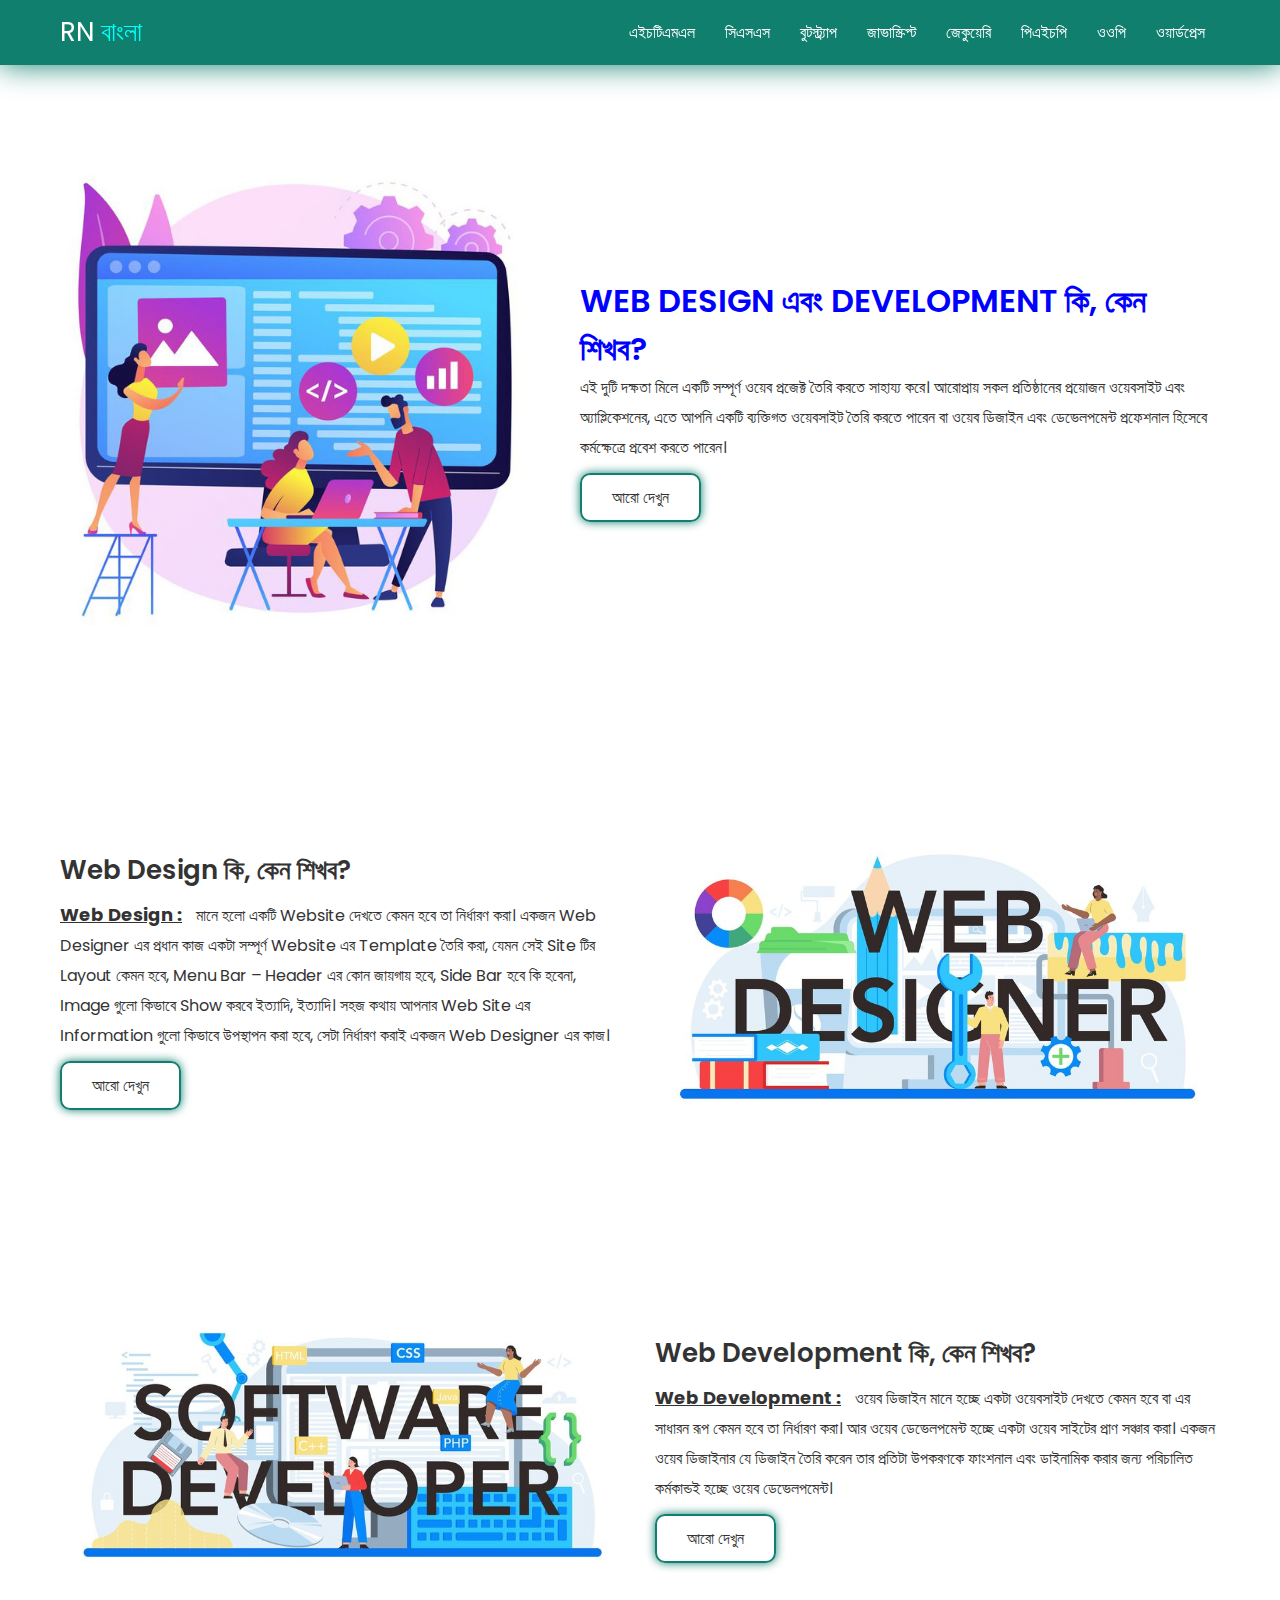
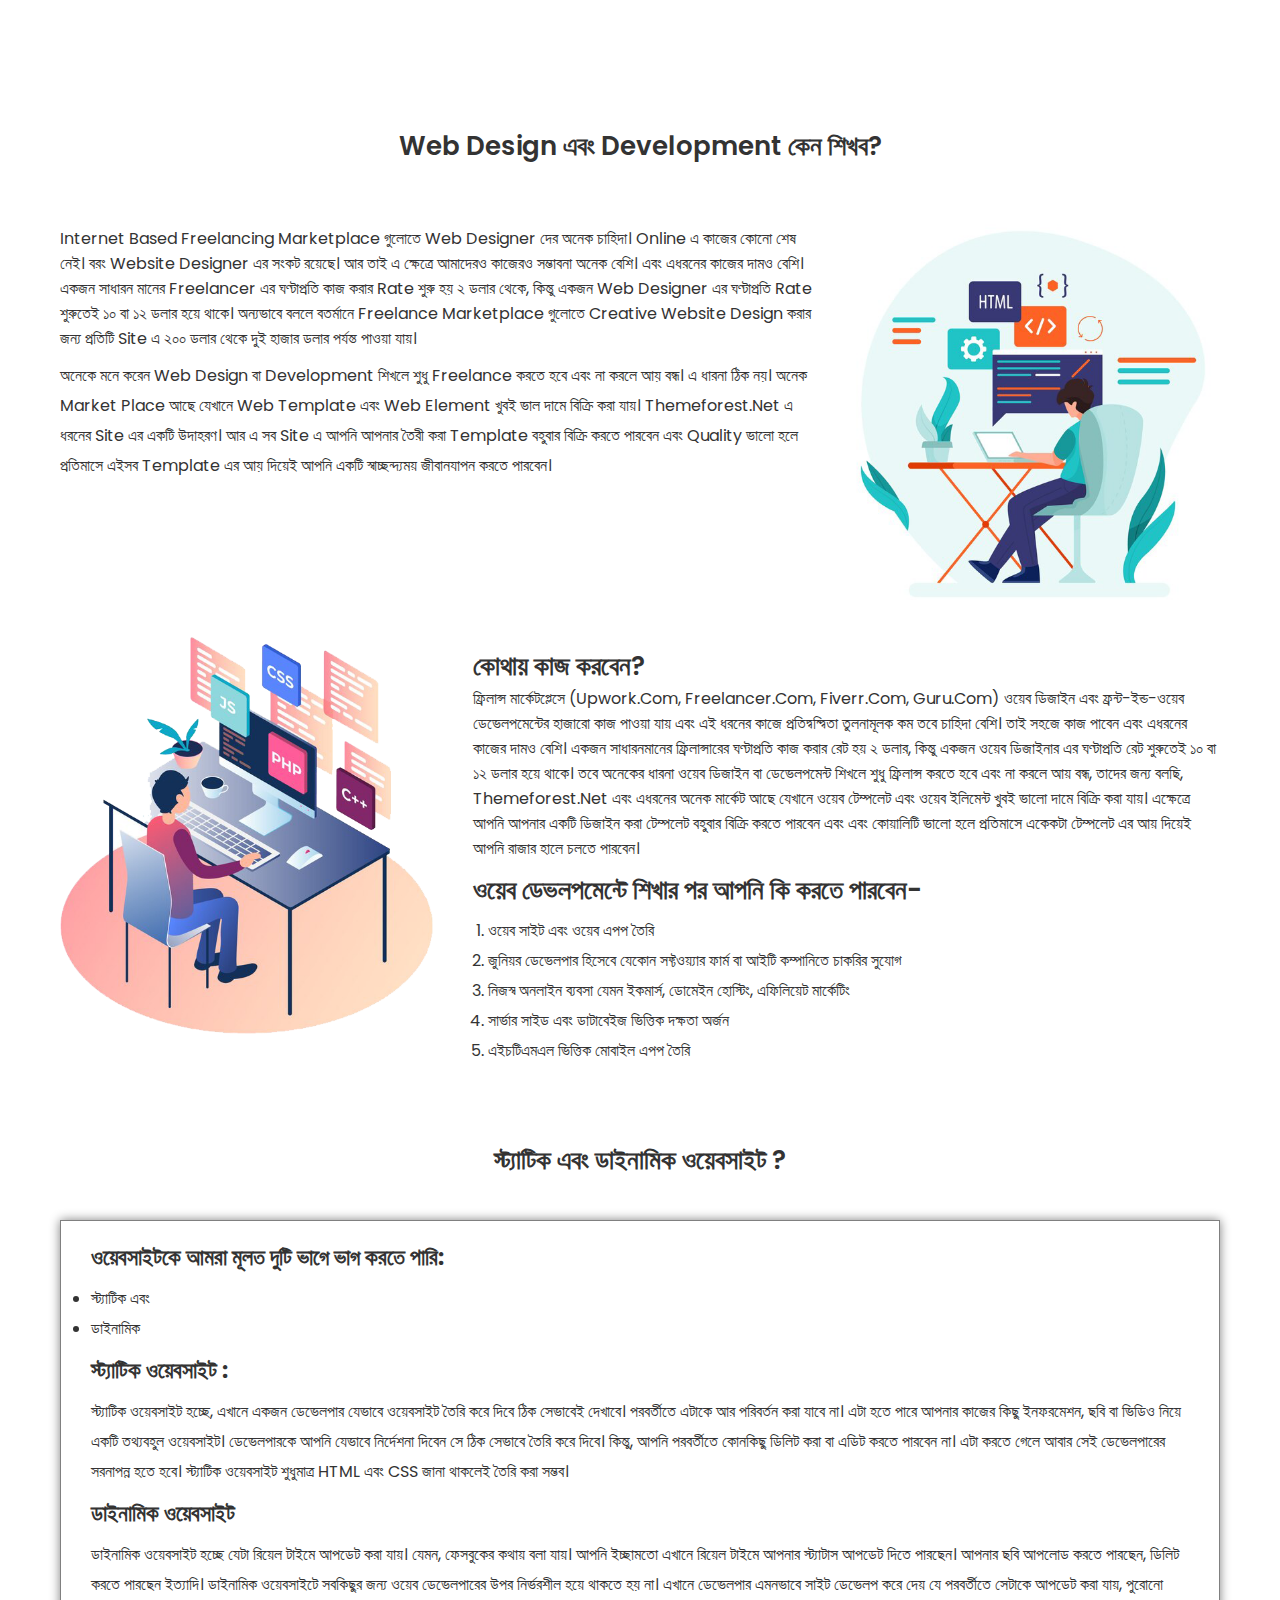
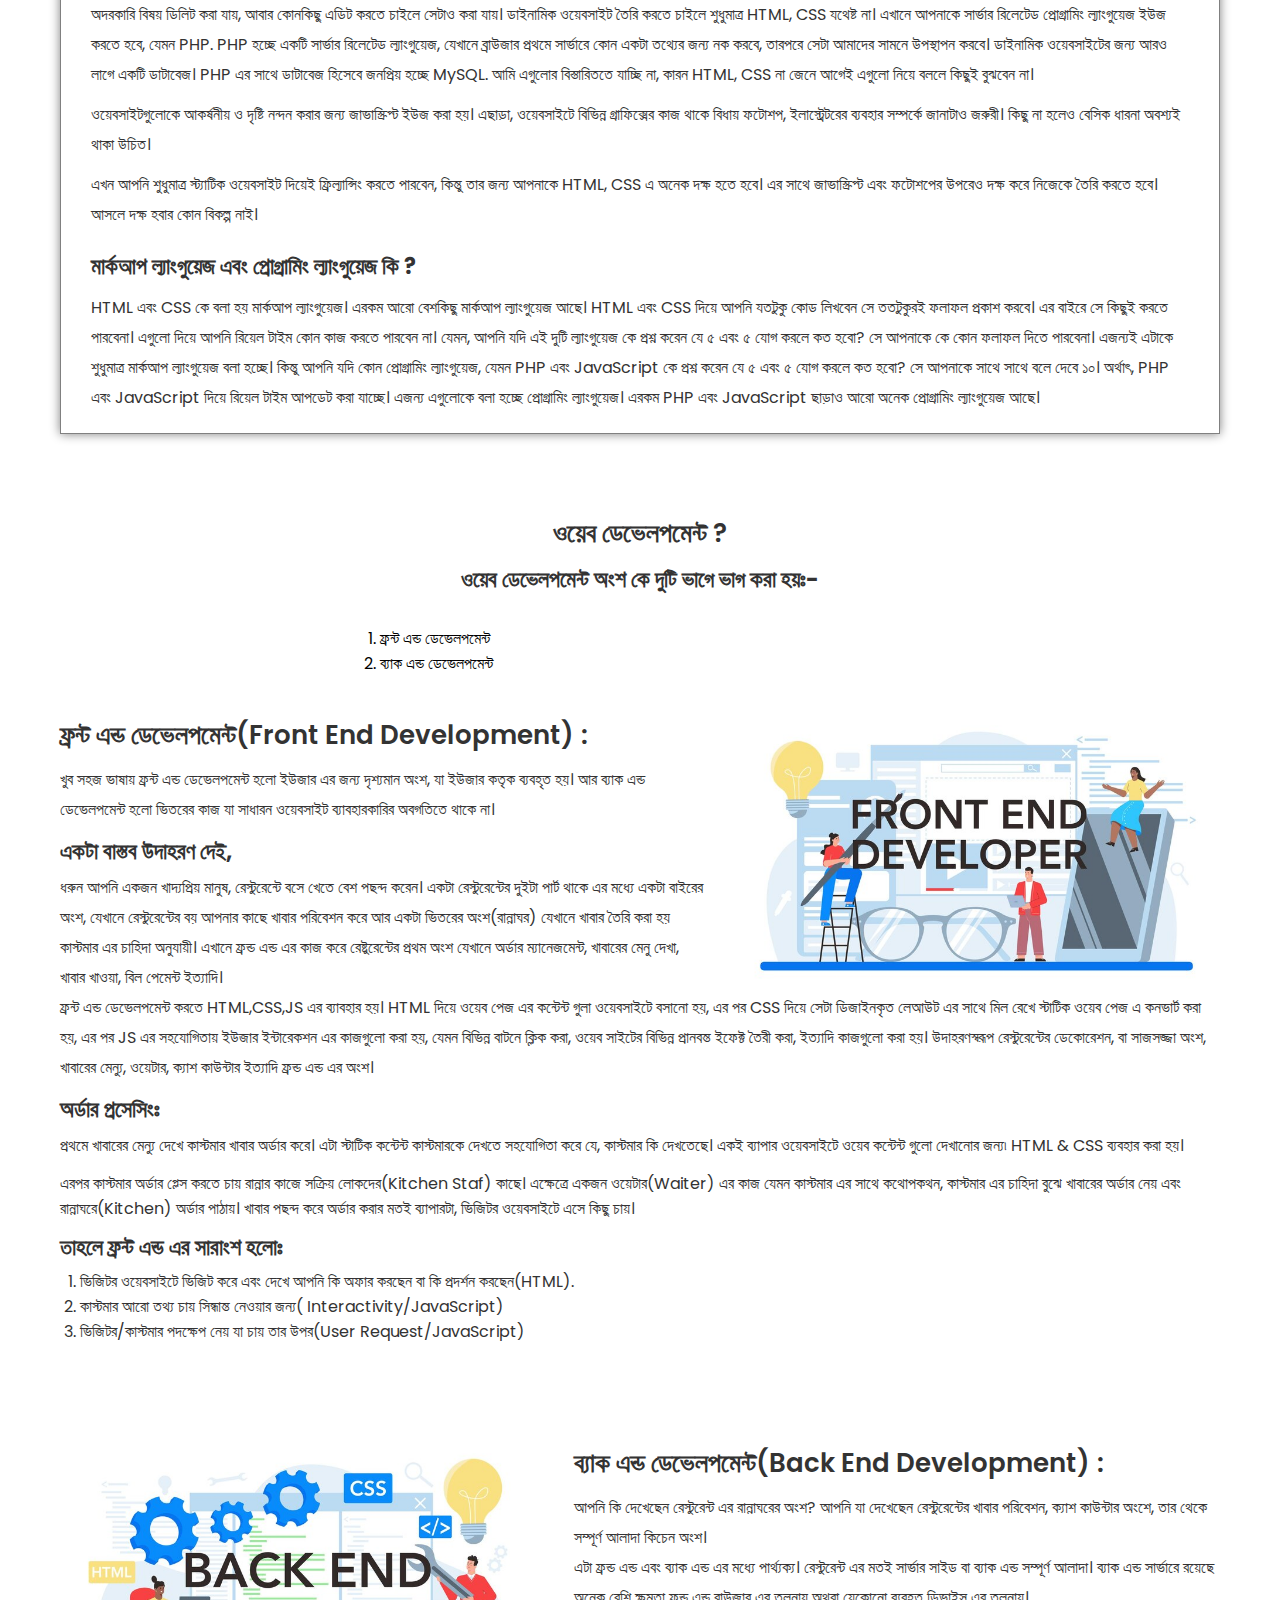
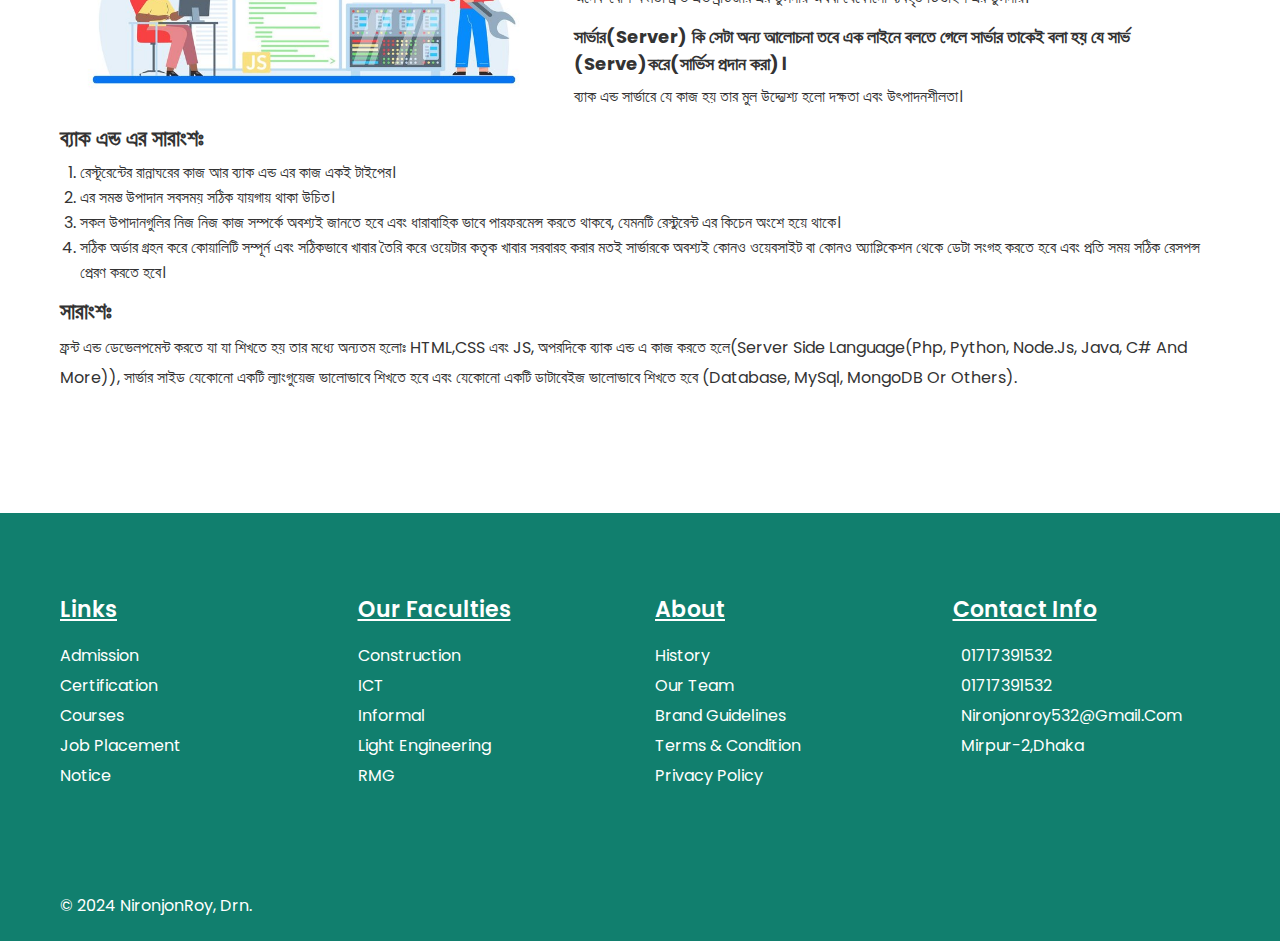
<file: home.html>
<!DOCTYPE html>
<html lang="en">
<head>
    <meta charset="UTF-8">
    <meta name="viewport" content="width=device-width, initial-scale=1.0">
    <title>HOME || WEBSITE</title>
    <!-- fontwesome cdn link -->
    <link rel="stylesheet" href="https://cdnjs.cloudflare.com/ajax/libs/font-awesome/6.5.2/css/all.min.css" integrity="sha512-SnH5WK+bZxgPHs44uWIX+LLJAJ9/2PkPKZ5QiAj6Ta86w+fsb2TkcmfRyVX3pBnMFcV7oQPJkl9QevSCWr3W6A==" crossorigin="anonymous" referrerpolicy="no-referrer" />
    <!-- style css link -->
    <link rel="stylesheet" href="css/style.css">
    <link rel="stylesheet" href="css/responsive.css">
</head>
<body>
    <!-- <section class="top-header">
    </section> -->
    <section class="menubar">
        <div class="container">
            <div class="main-column">
                <div class="logo-column">
                    <a href="home.html">RN <span>বাংলা</span></a>
                </div>
                <div class="menu-column">
                    <nav>
                        <ul>
                            <li><a href="index.html">এইচটিএমএল</a></li>
                            <li><a href="css.html">সিএসএস</a></li>
                            <li><a href="bootstrap.html">বুটস্ট্র্যাপ</a></li>
                            <li><a href="javascript.html">জাভাস্ক্রিপ্ট</a></li>
                            <li><a href="jquery.html">জেকুয়েরি</a></li>
                            <li><a href="php.html">পিএইচপি</a></li>
                            <li><a href="oop.html">ওওপি</a></li>
                            <li><a href="wordpress.html">ওয়ার্ডপ্রেস</a></li>
                        </ul>
                    </nav>
                </div>
            </div>
        </div>
    </section>
    <!-- banner section start -->
    <section class="banner-section">
        <div class="container">
            <div class="main-column">
                <div class="left-column-img">
                    <img src="image/bannerimg.jpg" alt="">
                </div>
                <div class="content">
                    <h1>Web Design এবং Development কি, কেন শিখব?</h1>
                    <p>এই দুটি দক্ষতা মিলে একটি সম্পূর্ণ ওয়েব প্রজেক্ট তৈরি করতে সাহায্য করে। আরোপ্রায় সকল প্রতিষ্ঠানের প্রয়োজন ওয়েবসাইট এবং অ্যাপ্লিকেশনের, এতে আপনি একটি ব্যক্তিগত ওয়েবসাইট তৈরি করতে পারেন বা ওয়েব ডিজাইন এবং ডেভেলপমেন্ট প্রফেশনাল হিসেবে কর্মক্ষেত্রে প্রবেশ করতে পারেন।</p>
                    <div class="btn">
                        <a href="#details">আরো দেখুন</a>
                    </div>
                </div>
            </div>
        </div>
    </section>
    <!-- banner section end -->
    <button id="scrollBtn" onclick="scrollToTop()"><i class="fa-solid fa-angle-up"></i></button>
    <!-- header section end -->
    <section class="design-section">
       <div class="container">
        <div class="main-column">
            <div class="design-content">
                <h2>Web Design কি, কেন শিখব?</h2>
                <p><b>Web Design :</b> মানে হলো একটি Website দেখতে কেমন হবে তা নির্ধারণ করা। একজন Web Designer এর প্রধান কাজ একটা সম্পূর্ণ Website এর Template তৈরি করা, যেমন সেই Site টির Layout কেমন হবে, Menu Bar – Header এর কোন জায়গায় হবে, Side Bar হবে কি হবেনা, Image গুলো কিভাবে show করবে ইত্যাদি, ইত্যাদি। সহজ কথায় আপনার Web Site এর Information গুলো কিভাবে উপস্থাপন করা হবে, সেটা নির্ধারণ করাই একজন Web Designer এর কাজ।</p>
                <a href="#details">আরো দেখুন</a>
            </div>
            <div class="img">
                <div class="ani-img">
                    <img src="image/banner.jpg">
                </div>
            </div>
        </div>
       </div>
    </section>
    <!-- design section end -->
    <section class="development-section">
        <div class="container">
            <div class="main-column">
                <div class="img">
                    <div class="ani-img">
                        <img src="image/banner2.jpg">
                    </div>
                </div>
                <div class="development-content">
                    <h2>Web Development কি, কেন শিখব?</h2>
                    <p><b>Web Development :</b> ওয়েব ডিজাইন মানে হচ্ছে একটা ওয়েবসাইট দেখতে কেমন হবে বা এর সাধারন রূপ কেমন হবে তা নির্ধারণ করা। আর ওয়েব ডেভেলপমেন্ট হচ্ছে একটা ওয়েব সাইটের প্রাণ সঞ্চার করা। একজন ওয়েব ডিজাইনার যে ডিজাইন তৈরি করেন তার প্রতিটা উপকরণকে ফাংশনাল এবং ডাইনামিক করার জন্য পরিচালিত কর্মকান্ডই হচ্ছে ওয়েব ডেভেলপমেন্ট।
                    </p>
                    <a href="#details">আরো দেখুন</a>
                </div>
            </div>
        </div>
    </section>
    <!-- development section end -->
    <section class="design-development-section" id="details">
        <div class="container">
            <div class="header">
                <h2>Web Design এবং Development কেন শিখব?</h2>
            </div>
            <div class="main-column">
                <div class="design-development-content">
                    <p class="pra1">Internet based Freelancing Marketplace গুলোতে Web Designer দের অনেক চাহিদা। Online এ কাজের কোনো শেষ নেই। বরং Website Designer এর সংকট রয়েছে। আর তাই এ ক্ষেত্রে আমাদেরও কাজেরও সম্ভাবনা অনেক বেশি। এবং এধরনের কাজের দামও বেশি। একজন সাধারন মানের Freelancer এর ঘণ্টাপ্রতি কাজ করার Rate শুরু হয় ২ ডলার থেকে, কিন্তু একজন Web Designer এর ঘণ্টাপ্রতি Rate শুরুতেই ১০ বা ১২ ডলার হয়ে থাকে। অন্যভাবে বললে বতর্মানে Freelance Marketplace গুলোতে Creative Website Design করার জন্য প্রতিটি Site এ ২০০ ডলার থেকে দুই হাজার ডলার পর্যন্ত পাওয়া যায়।</p>
                    <p class="pra2">অনেকে মনে করেন Web Design বা Development শিখলে শুধু Freelance করতে হবে এবং না করলে আয় বন্ধ। এ ধারনা ঠিক নয়।
                    অনেক Market Place আছে যেখানে Web Template এবং Web Element  খুবই ভাল দামে বিক্রি করা যায়। themeforest.net এ ধরনের site এর একটি উদাহরণ। আর এ সব Site এ  আপনি আপনার তৈরী করা Template বহুবার বিক্রি করতে পারবেন এবং  Quality ভালো হলে প্রতিমাসে এইসব Template এর আয় দিয়েই আপনি একটি স্বাচ্ছন্দ্যময় জীবানযাপন করতে পারবেন।</p>
                </div>
                <div class="design-development-img1">
                    <img class="img1" src="image/manimg2.png">
                </div>
            </div>
            <div class="main-column2">
                <div class="design-development-img1">
                    <div class="img">
                        <img class="img1" src="image/manimg1.png">
                    </div>
                </div>
                <div class="design-development-content">
                    <h2>কোথায় কাজ করবেন?</h2>
                    <p class="pra1">ফ্রিলান্স মার্কেটপ্লেসে (upwork.com, freelancer.com, fiverr.com, guru.com) ওয়েব ডিজাইন এবং ফ্রন্ট-ইন্ড-ওয়েব ডেভেলপমেন্টের হাজারো কাজ পাওয়া যায় এবং এই ধরনের কাজে প্রতিদ্বন্দ্বিতা তুলনামূলক কম তবে চাহিদা বেশি। তাই সহজে কাজ পাবেন এবং এধরনের কাজের দামও বেশি। একজন সাধারনমানের ফ্রিলান্সারের ঘণ্টাপ্রতি কাজ করার রেট হয় ২ ডলার, কিন্তু একজন ওয়েব ডিজাইনার এর ঘণ্টাপ্রতি রেট শুরুতেই ১০ বা ১২ ডলার হয়ে থাকে। তবে অনেকের ধারনা ওয়েব ডিজাইন বা ডেভেলপমেন্ট শিখলে শুধু ফ্রিলান্স করতে হবে এবং না করলে আয় বন্ধ, তাদের জন্য বলছি, themeforest.net এবং এধরনের অনেক মার্কেট আছে যেখানে ওয়েব টেম্পলেট এবং ওয়েব ইলিমেন্ট খুবই ভালো দামে বিক্রি করা যায়। এক্ষেত্রে আপনি আপনার একটি ডিজাইন করা টেম্পলেট বহুবার বিক্রি করতে পারবেন এবং এবং কোয়ালিটি ভালো হলে প্রতিমাসে একেকটা টেম্পলেট এর আয় দিয়েই আপনি রাজার হালে চলতে পারবেন।</p>
                    <h2>ওয়েব ডেভলপমেন্টে শিখার পর আপনি কি করতে পারবেন-</h2>
                    <div class="list">
                        <ol>
                            <li>ওয়েব সাইট এবং ওয়েব এপপ তৈরি</li>
                            <li>জুনিয়র ডেভেলপার হিসেবে যেকোন সফ্টওয়্যার ফার্ম বা আইটি কম্পানিতে চাকরির সুযোগ</li>
                            <li>নিজস্ব অনলাইন ব্যবসা যেমন ইকমার্স, ডোমেইন হোস্টিং, এফিলিয়েট মার্কেটিং</li>
                            <li>সার্ভার সাইড এবং ডাটাবেইজ ভিত্তিক দক্ষতা অর্জন</li>
                            <li>এইচটিএমএল ভিত্তিক মোবাইল এপপ তৈরি</li>
                        </ol>
                    </div>
                </div>
            </div>
        </div>
    </section>
    <!-- design-development-section end -->
    <section class="static-dainamic-section">
        <div class="container">
            <div class="header">
                <h2>স্ট্যাটিক এবং ডাইনামিক ওয়েবসাইট ?</h2>
            </div>
            <div class="main-column">
                <h4>ওয়েবসাইটকে আমরা মূলত দুটি ভাগে ভাগ করতে পারি:</h4>
                <div class="list">
                    <ul>
                        <li>স্ট্যাটিক এবং</li>
                        <li>ডাইনামিক</li>
                    </ul>
                </div>
                <h4 class="static-content">স্ট্যাটিক ওয়েবসাইট :</h4>
                <p>স্ট্যাটিক ওয়েবসাইট হচ্ছে, এখানে একজন ডেভেলপার যেভাবে ওয়েবসাইট তৈরি করে দিবে ঠিক সেভাবেই দেখাবে। পরবর্তীতে এটাকে আর পরিবর্তন করা যাবে না। এটা হতে পারে আপনার কাজের কিছু ইনফরমেশন, ছবি বা ভিডিও নিয়ে একটি তথ্যবহুল ওয়েবসাইট। ডেভেলপারকে আপনি যেভাবে নির্দেশনা দিবেন সে ঠিক সেভাবে তৈরি করে দিবে। কিন্তু, আপনি পরবর্তীতে কোনকিছু ডিলিট করা বা এডিট করতে পারবেন না। এটা করতে গেলে আবার সেই ডেভেলপারের সরনাপন্ন হতে হবে। স্ট্যাটিক ওয়েবসাইট শুধুমাত্র HTML এবং CSS জানা থাকলেই তৈরি করা সম্ভব।</p>
                <h4 class="static-content">ডাইনামিক ওয়েবসাইট</h4>
                <p>ডাইনামিক ওয়েবসাইট হচ্ছে যেটা রিয়েল টাইমে আপডেট করা যায়। যেমন, ফেসবুকের কথায় বলা যায়। আপনি ইচ্ছামতো এখানে রিয়েল টাইমে আপনার স্ট্যাটাস আপডেট দিতে পারছেন। আপনার ছবি আপলোড করতে পারছেন, ডিলিট করতে পারছেন ইত্যাদি। ডাইনামিক ওয়েবসাইটে সবকিছুর জন্য ওয়েব ডেভেলপারের উপর নির্ভরশীল হয়ে থাকতে হয় না। এখানে ডেভেলপার এমনভাবে সাইট ডেভেলপ করে দেয় যে পরবর্তীতে সেটাকে আপডেট করা যায়, পুরোনো অদরকারি বিষয় ডিলিট করা যায়, আবার কোনকিছু এডিট করতে চাইলে সেটাও করা যায়। ডাইনামিক ওয়েবসাইট তৈরি করতে চাইলে শুধুমাত্র HTML, CSS যথেষ্ট না। এখানে আপনাকে সার্ভার রিলেটেড প্রোগ্রামিং ল্যাংগুয়েজ ইউজ করতে হবে, যেমন PHP. PHP হচ্ছে একটি সার্ভার রিলেটেড ল্যাংগুয়েজ, যেখানে ব্রাউজার প্রথমে সার্ভারে কোন একটা তথ্যের জন্য নক করবে, তারপরে সেটা আমাদের সামনে উপস্থাপন করবে। ডাইনামিক ওয়েবসাইটের জন্য আরও লাগে একটি ডাটাবেজ। PHP এর সাথে ডাটাবেজ হিসেবে জনপ্রিয় হচ্ছে MySQL. আমি এগুলোর বিস্তারিততে যাচ্ছি না, কারন HTML, CSS না জেনে আগেই এগুলো নিয়ে বললে কিছুই বুঝবেন না।

                <span class="span1">  ওয়েবসাইটগুলোকে আকর্ষনীয় ও দৃষ্টি নন্দন করার জন্য জাভাস্ক্রিপ্ট ইউজ করা হয়। এছাড়া, ওয়েবসাইটে বিভিন্ন গ্রাফিক্সের কাজ থাকে বিধায় ফটোশপ, ইলাস্ট্রেটরের ব্যবহার সম্পর্কে জানাটাও জরুরী। কিছু না হলেও বেসিক ধারনা অবশ্যই থাকা উচিত।</span>
                    
                এখন আপনি শুধুমাত্র স্ট্যাটিক ওয়েবসাইট দিয়েই ফ্রিল্যান্সিং করতে পারবেন, কিন্তু তার জন্য আপনাকে HTML, CSS এ অনেক দক্ষ হতে হবে। এর সাথে জাভাস্ক্রিপ্ট এবং ফটোশপের উপরেও দক্ষ করে নিজেকে তৈরি করতে হবে। আসলে দক্ষ হবার কোন বিকল্প নাই।</p>
                <h4 class="murkap">মার্কআপ ল্যাংগুয়েজ এবং প্রোগ্রামিং ল্যাংগুয়েজ কি ?</h4>
                <p>HTML এবং CSS কে বলা হয় মার্কআপ ল্যাংগুয়েজ। এরকম আরো বেশকিছু মার্কআপ ল্যাংগুয়েজ আছে। HTML এবং CSS দিয়ে আপনি যতটুকু কোড লিখবেন সে ততটুকুরই ফলাফল প্রকাশ করবে। এর বাইরে সে কিছুই করতে পারবেনা। এগুলো দিয়ে আপনি রিয়েল টাইম কোন কাজ করতে পারবেন না। যেমন, আপনি যদি এই দুটি ল্যাংগুয়েজ কে প্রশ্ন করেন যে ৫ এবং ৫ যোগ করলে কত হবো? সে আপনাকে কে কোন ফলাফল দিতে পারবেনা। এজন্যই এটাকে শুধুমাত্র মার্কআপ ল্যাংগুয়েজ বলা হচ্ছে। কিন্তু আপনি যদি কোন প্রোগ্রামিং ল্যাংগুয়েজ, যেমন PHP এবং JavaScript কে প্রশ্ন করেন যে ৫ এবং ৫ যোগ করলে কত হবো? সে আপনাকে সাথে সাথে বলে দেবে ১০। অর্থাৎ, PHP এবং JavaScript দিয়ে রিয়েল টাইম আপডেট করা যাচ্ছে। এজন্য এগুলোকে বলা হচ্ছে প্রোগ্রামিং ল্যাংগুয়েজ। এরকম PHP এবং JavaScript ছাড়াও আরো অনেক প্রোগ্রামিং ল্যাংগুয়েজ আছে।</p>
            </div>
        </div>
    </section>
    <!-- static-dainamic-section end -->
    <section class="designer-developer-section">
        <div class="container">
            <div class="header">
                <h2>ওয়েব ডেভেলপমেন্ট ?</h2>
                <h4>ওয়েব ডেভেলপমেন্ট অংশ কে দুটি ভাগে ভাগ করা হয়ঃ-</h4>
            </div>
            <div class="list">
                <ol>
                    <li>ফ্রন্ট এন্ড ডেভেলপমেন্ট</li>
                    <li>ব্যাক এন্ড ডেভেলপমেন্ট</li>
                </ol>
            </div>
            <div class="forntend-main-column">
                <div class="content">
                    <h2>ফ্রন্ট এন্ড ডেভেলপমেন্ট(Front End Development) :</h2>
                    <p>খুব সহজ ভাষায় ফ্রন্ট এন্ড ডেভেলপমেন্ট হলো ইউজার এর জন্য দৃশ্যমান অংশ, যা ইউজার কতৃক ব্যবহৃত হয়।
                    আর ব্যাক এন্ড ডেভেলপমেন্ট হলো ভিতরের কাজ যা সাধারন ওয়েবসাইট ব্যাবহারকারির অবগতিতে থাকে না।</p>
                    <h4>একটা বাস্তব উদাহরণ দেই,</h4>
                    <p>ধরুন আপনি একজন খাদ্যপ্রিয় মানুষ, রেস্টুরেন্টে বসে খেতে বেশ পছন্দ করেন। একটা রেস্টুরেন্টের দুইটা পার্ট থাকে এর মধ্যে একটা বাইরের অংশ, যেখানে রেস্টুরেন্টের বয় আপনার কাছে খাবার পরিবেশন করে আর একটা ভিতরের অংশ(রান্নাঘর) যেখানে খাবার তৈরি করা হয় কাস্টমার এর চাহিদা অনুযায়ী। এখানে ফ্রন্ড এন্ড এর কাজ করে রেষ্টুরেন্টের প্রথম অংশ যেখানে অর্ডার ম্যানেজমেন্ট, খাবারের মেনু দেখা, খাবার খাওয়া, বিল পেমেন্ট ইত্যাদি।</p>
                </div>
                <div class="img">
                    <img src="image/frontendimg.jpg">
                </div>
            </div>
            <div class="frontend-main-content">
                <p>ফ্রন্ট এন্ড ডেভেলপমেন্ট করতে HTML,CSS,JS এর ব্যাবহার হয়। HTML দিয়ে ওয়েব পেজ এর কন্টেন্ট গুলা ওয়েবসাইটে বসানো হয়, এর পর CSS দিয়ে সেটা ডিজাইনকৃত লেআউট এর সাথে মিল রেখে স্টাটিক ওয়েব পেজ এ কনভার্ট করা হয়, এর পর JS এর সহযোগিতায় ইউজার ইন্টারেকশন এর কাজগুলো করা হয়, যেমন বিভিন্ন বাটনে ক্লিক করা, ওয়েব সাইটের বিভিন্ন প্রানবন্ত ইফেক্ট তৈরী করা, ইত্যাদি কাজগুলো করা হয়। উদাহরণস্বরূপ রেস্টুরেন্টের ডেকোরেশন, বা সাজসজ্জা অংশ, খাবারের মেন্যু, ওয়েটার, ক্যাশ কাউন্টার ইত্যাদি ফ্রন্ড এন্ড এর অংশ।</p>
                <h4>অর্ডার প্রসেসিংঃ</h4>
                <p>প্রথমে খাবারের মেন্যু দেখে কাস্টমার খাবার অর্ডার করে। এটা স্টাটিক কন্টেন্ট কাস্টমারকে দেখতে সহযোগিতা করে যে, কাস্টমার কি দেখতেছে। একই ব্যাপার ওয়েবসাইটে ওয়েব কন্টেন্ট গুলো দেখানোর জন্য৷ HTML & CSS ব্যবহার করা হয়।</p>
                <span>এরপর কাস্টমার অর্ডার প্লেস করতে চায় রান্নার কাজে সক্রিয় লোকদের(Kitchen Staf) কাছে। এক্ষেত্রে একজন ওয়েটার(Waiter) এর কাজ যেমন কাস্টমার এর সাথে কথোপকথন, কাস্টমার এর চাহিদা বুঝে খাবারের অর্ডার নেয় এবং রান্নাঘরে(Kitchen) অর্ডার পাঠায়। খাবার পছন্দ করে অর্ডার করার মতই ব্যাপারটা, ভিজিটর ওয়েবসাইটে এসে কিছু চায়।</span>
                <div class="frontend-list">
                    <h4>তাহলে ফ্রন্ট এন্ড এর সারাংশ হলোঃ</h4>
                    <ol>
                        <li>ভিজিটর ওয়েবসাইটে ভিজিট করে এবং দেখে আপনি কি অফার করছেন বা কি প্রদর্শন করছেন(HTML).</li>
                        <li>কাস্টমার আরো তথ্য চায় সিন্ধান্ত নেওয়ার জন্য( Interactivity/JavaScript)</li>
                        <li> ভিজিটর/কাস্টমার পদক্ষেপ নেয় যা চায় তার উপর(User Request/JavaScript)</li>
                    </ol>
                </div>
            </div>
            <div class="backend-main-column">
                <div class="img">
                    <img src="image/backendimg.jpg">
                </div>
                <div class="content">
                    <h2>ব্যাক এন্ড ডেভেলপমেন্ট(Back End Development) :</h2>
                    <p>আপনি কি দেখেছেন রেস্টুরেন্ট এর রান্নাঘরের অংশ? আপনি যা দেখেছেন রেস্টুরেন্টের খাবার পরিবেশন, ক্যাশ কাউন্টার অংশে, তার থেকে সম্পূর্ণ আলাদা কিচেন অংশ। <br>
                    এটা ফ্রন্ড এন্ড এবং ব্যাক এন্ড এর মধ্যে পার্থ্যক্য। রেস্টুরেন্ট এর মতই সার্ভার সাইড বা ব্যাক এন্ড সম্পূর্ণ আলাদা।
                    ব্যাক এন্ড সার্ভারে রয়েছে অনেক বেশি ক্ষমতা ফ্রন্ড এন্ড ব্রাউজার এর তুলনায় অথবা যেকোনো ব্যবহৃত ডিভাইস এর তুলনায়।</p>
                    <h4>সার্ভার(Server) কি সেটা অন্য আলোচনা তবে এক লাইনে বলতে গেলে সার্ভার তাকেই বলা হয় যে সার্ভ (serve)করে(সার্ভিস প্রদান করা)।</h4>
                    <p>ব্যাক এন্ড সার্ভারে যে কাজ হয় তার মুল উদ্দ্যেশ্য হলো দক্ষতা এবং উৎপাদনশীলতা।</p>
                </div>
            </div>
            <div class="frontend-main-content">
                <div class="frontend-list">
                    <h4>ব্যাক এন্ড এর সারাংশঃ</h4>
                    <ol>
                        <li>রেস্টূরেন্টের রান্নাঘরের কাজ আর ব্যাক এন্ড এর কাজ একই টাইপের।</li>
                        <li>এর সমস্ত উপাদান সবসময় সঠিক যায়গায় থাকা উচিত।</li>
                        <li>সকল উপাদানগুলির নিজ নিজ কাজ সম্পর্কে অবশ্যই জানতে হবে এবং ধারাবাহিক ভাবে পারফরমেন্স করতে থাকবে, যেমনটি রেস্টুরেন্ট এর কিচেন অংশে হয়ে থাকে।</li>
                        <li>সঠিক অর্ডার গ্রহন করে কোয়ালিটি সম্পূর্ন এবং সঠিকভাবে খাবার তৈরি করে ওয়েটার কতৃক খাবার সরবারহ করার মতই সার্ভারকে অবশ্যই কোনও ওয়েবসাইট বা কোনও অ্যাপ্লিকেশন থেকে ডেটা সংগহ করতে হবে এবং প্রতি সময় সঠিক রেসপন্স প্রেরণ করতে হবে।</li>
                    </ol>
                </div>
                <h4>সারাংশঃ</h4>
                <p>ফ্রন্ট এন্ড ডেভেলপমেন্ট করতে যা যা শিখতে হয় তার মধ্যে অন্যতম হলোঃ HTML,CSS এবং JS,
                অপরদিকে ব্যাক এন্ড এ কাজ করতে হলে(Server Side Language(Php, Python, Node.js, Java, C# and more)), সার্ভার সাইড যেকোনো একটি ল্যাংগুয়েজ ভালোভাবে শিখতে হবে এবং যেকোনো একটি ডাটাবেইজ ভালোভাবে শিখতে হবে (Database, MySql, MongoDB or others).</p>
            </div>
        </div>
    </section>
    <!-- designer-developer-section end -->
    <!--footer top section start-->
    <section class="footer-top-section">
        <div class="container">
            <div class="main-content">
                <div class="flex-content">
                    <h4>Links</h4>
                    <div class="list">
                        <ul>
                            <li><a href="#">Admission</a></li>
                            <li><a href="#">Certification</a></li>
                            <li><a href="#">Courses</a></li>
                            <li><a href="#">Job Placement</a></li>
                            <li><a href="#">Notice</a></li>
                        </ul>
                    </div>
                </div>
                <div class="flex-content">
                    <h4>Our Faculties</h4>
                    <div class="list">
                        <ul>
                            <li><a href="#">Construction</a></li>
                            <li><a href="#">ICT</a></li>
                            <li><a href="#">Informal</a></li>
                            <li><a href="#">Light Engineering</a></li>
                            <li><a href="#">RMG</a></li>
                        </ul>
                    </div>
                </div>
                <div class="flex-content">
                    <h4>About</h4>
                    <div class="list">
                        <ul>
                            <li><a href="#">History</a></li>
                            <li><a href="#">Our Team</a></li>
                            <li><a href="#">Brand Guidelines</a></li>
                            <li><a href="#">Terms & Condition</a></li>
                            <li><a href="#">Privacy Policy</a></li>
                        </ul>
                    </div>
                </div>
                <div class="flex-content">
                    <h4>Contact Info</h4>
                    <div class="list">
                        <li><a href="#"><i class="fa-solid fa-phone"></i>01717391532</a></li>
                        <li><a href="#"><i class="fa-brands fa-whatsapp"></i>01717391532</a></li>
                        <li><a href="#"><i class="fa-regular fa-envelope"></i>nironjonroy532@gmail.com</a></li>
                        <li><a href="#"><i class="fa-solid fa-location-dot"></i>mirpur-2,dhaka</a></li>
                    </div>
                </div>
            </div>
        </div>
    </section>
     <!--footer top section end-->
    <section class="footer-section">
        <div class="container">
            <div class="main-column">
                <div class="left-content">
                    <p>© 2024 NironjonRoy, drn.</p>
                </div>
                <div class="right-content">
                    <ul>
                        <li><a href="#"><i class="fa-brands fa-facebook-f"></i></a></li>
                        <li><a href="#"><i class="fa-brands fa-twitter"></i></a></li>
                        <li><a href="#"><i class="fa-brands fa-instagram"></i></a></li>
                        <li><a href="#"><i class="fa-brands fa-whatsapp"></i></a></li>
                    </ul>
                </div>
            </div>
        </div>
    </section>
    <script>
       function scrollToTop() {
            window.scrollTo({
                top: 0,
                behavior: 'smooth'
            });
        }
        // Show the scroll button when user scrolls down
        window.onscroll = function() {
            scrollFunction()
        };
        function scrollFunction() {
            if (document.body.scrollTop > 20 || document.documentElement.scrollTop > 20) {
                document.getElementById("scrollBtn").style.display = "block";
            } else {
                document.getElementById("scrollBtn").style.display = "none";
            }
        }
    </script>
</body>
</html>
</file>
<file: css/style.css>
@import url('https://fonts.googleapis.com/css2?family=Poppins:ital,wght@0,100;0,200;0,300;0,400;0,500;0,600;0,700;0,800;0,900;1,100;1,200;1,300;1,400;1,500;1,600;1,700;1,800;1,900&display=swap');
*{
    margin: 0;
    padding: 0;
    box-sizing: border-box;
    font-family: Poppins;
}
.container{
    max-width: 1200px;
    margin: 0 auto;
    padding-left: 20px;
    padding-right: 20px;
}
h1{
    font-size: 32px;
    text-transform: uppercase;
    font-weight: 600;
}
a{
    text-decoration: none;
}
html{
    scroll-behavior: smooth;
}
p{
    font-size: 16px;
    text-transform: capitalize;
    color: #333;
    font-weight: 400;
    line-height: 30px;
}
h2{
    font-size: 26px;
    text-transform: capitalize;
    color: #333;
    font-weight: 600;
}
.menubar{
    background: #117F6E;
    position: fixed;
    left: 0;
    top: 0;
    width: 100%;
    z-index: 999;
    box-shadow: 0px 0px 30px #117F6E;
}
.menubar .main-column{
    display: flex;
    align-items: center;
    flex-wrap: wrap;
}
.menubar .main-column .logo-column{
    width: 25%;
    text-align: left;
    margin-right: 5%;
}
.menubar .main-column .logo-column a{
    font-size: 26px;
    color: #fff;
}
.menubar .main-column .logo-column a span{
    color: aqua;
}
.menubar .main-column .menu-column{
    width: 70%;
}
.menubar .main-column .menu-column nav{
    float: right;
}
.menubar .main-column .menu-column ul{
    display: flex;
    flex-wrap: wrap;
}

.menubar .main-column .menu-column li{
    list-style: none;
    font-size: 16px;
    text-transform: uppercase;
    color: #fff;
    font-weight: 400;
    padding: 20px 15px;
    cursor: pointer;
    transition: .4s ease;
    margin: auto right;
}
.menubar .main-column .menu-column li:hover{
    background: grey;
}
.menubar .main-column .menu-column li a{
    color: #fff;
}
/* menubar design end */

/* banner design section start */
.banner-section{
    margin-top: 60px;
    padding-top: 100px;
    padding-bottom: 100px;
}
.banner-section .main-column{
    display: grid;
    grid-template-columns: 1.5fr 2fr;
    column-gap: 40px;
    align-items: center;
}
.banner-section .main-column .left-column-img{
    text-align: left;
    position: relative;
    animation: dsgnanimation 4s infinite linear;
}
.banner-section .main-column .left-column-img img{
    width: 100%;
}
.banner-section .main-column .content{
    text-align: left;
}
.banner-section .main-column .content h1{
    color: blue;
}
.banner-section .main-column .content .btn a{
    display: inline-block;
    padding: 10px 30px;
    background: transparent;
    font-size: 16px;
    text-transform: capitalize;
    color: #333;
    margin-top: 10px;
    cursor: pointer;
    box-shadow: 0px 0px 10px #117F6E;
    transition: .4s ease-in-out;
    border-radius: 10px;
    border: 2px solid #117F6E;
}
.banner-section .main-column .content .btn a:hover{
    background: #117F6E;
    box-shadow: 0px 0px 10px #117F6E;
    color: #fff;
}
/* banner design section end */
#scrollBtn {
    display: none;
    position: fixed;
    bottom: 20px;
    right: 30px;
    background-color: #007bff;
    color: white;
    border: none;
    border-radius: 50%;
    width: 50px;
    height: 50px;
    line-height: 50px;
    cursor: pointer;
    font-size: 18px;
    box-shadow: 0px 0px 10px #007bff;
}
.design-section{
    padding-top: 100px;
    padding-bottom: 100px;
}
.design-section .main-column{
    display: grid;
    grid-template-columns: 1fr 1fr;
    column-gap: 30px;
    align-items: center;
}
.design-section .main-column .design-content h2{
    margin-bottom: 10px;
}
.design-section .main-column .design-content p{
    line-height: 30px;
}
.design-section .main-column .design-content p b{
    font-size: 18px;
    text-decoration: underline;
    margin-right: 10px;
}
.design-section .main-column .design-content a{
    display: inline-block;
    padding: 10px 30px;
    background: transparent;
    font-size: 16px;
    text-transform: capitalize;
    color: #333;
    margin-top: 10px;
    cursor: pointer;
    box-shadow: 0px 0px 10px #117F6E;
    transition: .4s ease-in-out;
    border-radius: 10px;
    border: 2px solid #117F6E;
}
.design-section .main-column .design-content a:hover{
    background: #117F6E;
    box-shadow: 0px 0px 10px #117F6E;
    color: #fff;
}
.design-section .main-column .img .ani-img{
    position: relative;
    animation: dsgnanimation 4s infinite linear;
}
.design-section .main-column .img .ani-img img{
    width: 100%;
    animation-duration: 2s;
}
@keyframes dsgnanimation {
    0%{
        top: 0;
    }
    50%{
        top: -90px;
    }
    100%{
        top: 0;
    }
}
/* banner section end */
.development-section{
    padding-top: 100px;
    padding-bottom: 100px;
}
.development-section .main-column{
    display: grid;
    grid-template-columns: 1fr 1fr;
    column-gap: 30px;
    align-items: center;
}
.development-section .main-column .development-content h2{
    margin-bottom: 10px;
}
.development-section .main-column .development-content p{
    line-height: 30px;
}
.development-section .main-column .development-content p b{
    font-size: 18px;
    text-decoration: underline;
    margin-right: 10px;
}
.development-section .main-column .development-content a{
    display: inline-block;
    padding: 10px 30px;
    background: transparent;
    font-size: 16px;
    text-transform: capitalize;
    color: #333;
    margin-top: 10px;
    cursor: pointer;
    box-shadow: 0px 0px 10px #117F6E;
    transition: .4s ease-in-out;
    border-radius: 10px;
    border: 2px solid #117F6E;
}
.development-section .main-column .development-content a:hover{
    background: #117F6E;
    box-shadow: 0px 0px 10px #117F6E;
    color: #fff;
}
.development-section .main-column .img .ani-img{
    position: relative;
    animation: dsgnanimation 4s infinite linear;
}
.development-section .main-column .img .ani-img img{
    width: 100%;
    animation-duration: 2s;
}
@keyframes dsgnanimation {
    0%{
        top: 0;
    }
    50%{
        top: -90px;
    }
    100%{
        top: 0;
    }
}
/* development secton end*/
.design-development-section{
    padding-top: 50px;
    padding-bottom: 25px;
}
.design-development-section .header h2{
    text-align: center;
    margin-bottom: 40px;
}
.design-development-section .main-column{
    display: grid;
    grid-template-columns: 4fr 2fr;
    column-gap: 30px;
    padding-bottom: 20px;
}
.design-development-section .main-column .design-development-img1 .img1{
    width: 100%;
}
.design-development-section .main-column .design-development-content {
    margin-top: 20px;
}
.design-development-section .main-column .design-development-content .pra1{
    line-height: 25px;
}
.design-development-section .main-column .design-development-content .pra2{
    margin-top: 10px;
}
.design-development-section .main-column2{
    display: grid;
    grid-template-columns: 2fr 4fr;
    column-gap: 40px;
}
.design-development-section .main-column2 .design-development-img1 .img1{
    width: 100%;
}
.design-development-section .main-column2 .design-development-content .pra1{
    line-height: 25px;
}
.design-development-section .main-column2 .design-development-content h2{
    margin-top: 10px;
}
.design-development-section .main-column2 .design-development-content ol{
    margin-top: 6px;
    margin-left: 15px;
}
.design-development-section .main-column2 .design-development-content ol li{
    font-size: 16px;
    color: #333;
    line-height: 30px;
}
/* design-development-section end */
.static-dainamic-section{
    padding-top: 50px;
    padding-bottom: 30px;
}
.static-dainamic-section .header{
    text-align: center;
    margin-bottom: 40px;
}
.static-dainamic-section .main-column{
    border: 1px solid gray;
    padding: 20px 30px;
    box-shadow: 0px 0px 10px gray;
}
.static-dainamic-section .main-column h4{
    font-size: 22px;
    color: #333;
    text-transform: capitalize;
    margin-bottom: 10px;
}
.static-dainamic-section .main-column li{
    font-size: 16px;
    color: #333;
    text-transform: capitalize;
    line-height: 30px;
}
.static-dainamic-section .main-column .static-content{
    margin-top: 10px;
}
.static-dainamic-section .main-column .span1{
    margin: 10px 0px;
    display: inline-block;
}
.static-dainamic-section .main-column .murkap{
    margin: 20px 0px 10px 0px;
}
/* static-dainamic-section end */
.designer-developer-section{
    padding-top: 50px;
    padding-bottom: 20px;
}
.designer-developer-section .header{
    text-align: center;
}
.designer-developer-section .header h4{
    font-size: 22px;
    color: #333;
    text-transform: capitalize;
    margin-top: 10px;
}
.designer-developer-section .list{
    max-width: 520px;
    margin: 0 auto;
    text-align: left;
    margin-top: 30px;
    margin-bottom: 40px;
}
.designer-developer-section .forntend-main-column{
    display: grid;
    grid-template-columns: 4fr 3fr;
    column-gap: 30px;
}
.designer-developer-section .forntend-main-column .content h2{
    margin-bottom: 10px;
}
.designer-developer-section .forntend-main-column .content h4{
    font-size: 22px;
    text-transform: capitalize;
    color: #333;
    margin: 10px 0px 5px 0px;
}
.designer-developer-section .forntend-main-column .img{
    position: relative;
    animation: dsgnanimation 4s infinite linear;
}
.designer-developer-section .forntend-main-column .img img{
    width: 100%;
}
.designer-developer-section .frontend-main-content{
    margin-bottom: 100px;
}
.designer-developer-section .frontend-main-content h4{
    font-size: 22px;
    text-transform: capitalize;
    color: #333;
    margin: 10px 0px 5px 0px;
}
.designer-developer-section .frontend-main-content span{
    display: inline-block;
    font-size: 16px;
    text-transform: capitalize;
    color: #333;
    margin-top: 10px;
}
.designer-developer-section .frontend-main-content .frontend-list ol{
    margin-left: 20px;
}
.designer-developer-section .frontend-main-content .frontend-list ol li{
    font-size: 16px;
    text-transform: capitalize;
    color: #333;
}
.designer-developer-section .backend-main-column{
    display: grid;
    grid-template-columns: 3fr 4fr;
    column-gap: 30px;
    margin-top: 80px;
}
.designer-developer-section .backend-main-column .img{
    position: relative;
    animation: dsgnanimation 4s infinite linear;
}
.designer-developer-section .backend-main-column .img img{
    width: 100%;
}
.designer-developer-section .backend-main-column .content h2{
    margin-bottom: 10px;
}
.designer-developer-section .backend-main-column .content h4{
    font-size: 18px;
    text-transform: capitalize;
    color: #333;
    margin: 10px 0px 5px 0px;
}
/* designer-developer-section end */
/* footer top section start  */
.footer-top-section{
    background: #117F6E;
    padding-top: 80px;
    padding-bottom: 80px;
}
.footer-top-section .main-content{
    display: grid;
    grid-template-columns: 1fr 1fr 1fr 1fr;
    column-gap: 30px;
}
.footer-top-section .main-content .flex-content h4{
    font-size: 22px;
    text-transform: capitalize;
    font-weight: 600;
    margin-bottom: 15px;
    color: #fff;
    text-decoration: underline;
}
.footer-top-section .main-content .flex-content .list li{
    list-style: none;
    font-size: 16px;
    text-transform: capitalize;
    font-weight: 400;
    line-height: 30px;
}
.footer-top-section .main-content .flex-content .list li i{
    margin-right: 8px;
    color: #fff;
}
.footer-top-section .main-content .flex-content .list li a{
    color: #fff;
    transition: .4s ease-in-out;
    cursor: pointer;
}
.footer-top-section .main-content .flex-content .list li a:hover{
    color: #000;
}
/* footer top section end */
.footer-section{
    background: #117F6E;
    padding-top: 20px;
    padding-bottom: 20px;
}
.footer-section .main-column{
    display: grid;
    grid-template-columns: 1fr 1fr;
    align-items: center;
}
.footer-section .main-column .left-content{
    text-align: left;
}
.footer-section .main-column .left-content p{
    color: #fff;
}
.footer-section .main-column .right-content{
    text-align: right;
}
.footer-section .main-column .right-content li{
    display: inline-block;
    font-size: 22px;
    margin-left: 20px;
    cursor: pointer;
}
.footer-section .main-column .right-content li a i{
    background: transparent;
    color: #fff;
    transition: .4s ease;
}
.footer-section .main-column .right-content li a i:hover{
    color: aqua;
}
/* footer section end */
</file>
<file: css/responsive.css>
@media only screen and (max-width: 1200px) {
    .menubar .main-column .logo-column {
        width: 15%;
        margin-right: 2%;
    }
    .menubar .main-column .menu-column {
        width: 83%;
    }
}
@media only screen and (max-width: 1024px) {}
@media only screen and (max-width: 989px) {}
@media only screen and (max-width: 800px) {}
@media only screen and (max-width: 767px) {}
@media only screen and (max-width: 600px) {}
@media only screen and (max-width: 600px) {}
@media only screen and (max-width: 600px) {}
</file>
